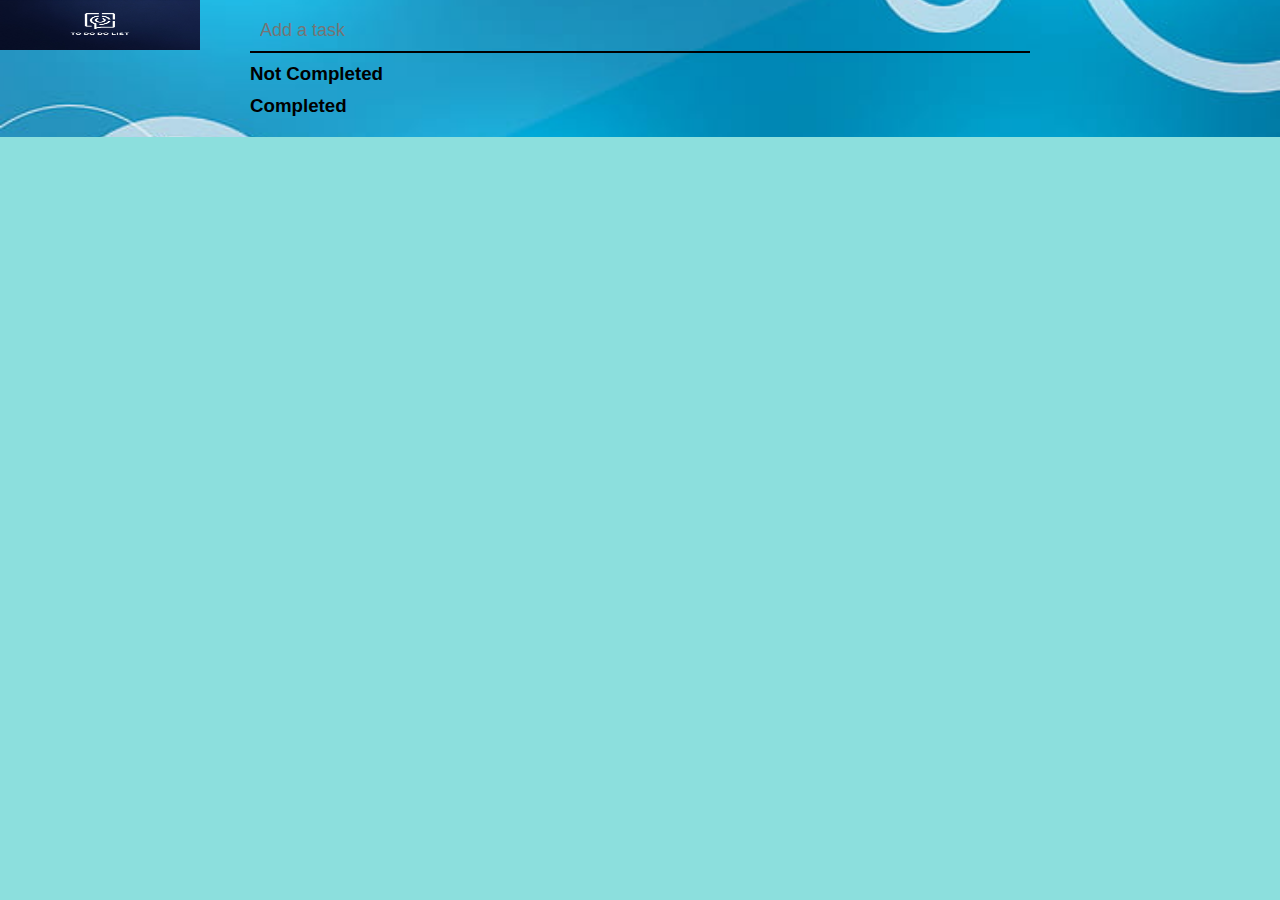
<file: Project 2 - To Do List/index.html>
<!DOCTYPE html>
<html lang="en" dir="ltr">
  <head>
    <meta charset="utf-8">
    <link rel="shortcut icon" href="logo.jpg" type="image/svg+xml">
    <title>To Do List</title>
    <link rel="stylesheet" href="style.css">
    <link rel="stylesheet" href="https://cdnjs.cloudflare.com/ajax/libs/font-awesome/5.8.2/css/all.css">
    <script src="https://cdnjs.cloudflare.com/ajax/libs/jquery/3.4.1/jquery.min.js"></script>
  </head>
  <body><a href="#" class="logo"><img src="logo1.jpg" width="200" height="50" align="left"></a>
  <div class="bg">
  
    <div class="container">
      <input type="text" class="txtb" placeholder="Add a task">
      <div class="notcomp">
        <h3>Not Completed</h3>
      </div>

      <div class="comp">
        <h3>Completed</h3>
      </div>
    </div>
</div>

    <script type="text/javascript">
      $(".txtb").on("keyup",function(e){
        if(e.keyCode == 13 && $(".txtb").val() != "")
        {
          var task = $("<div class='task'></div>").text($(".txtb").val());
          var del = $("<i class='fas fa-trash-alt'></i>").click(function(){
            var p = $(this).parent();
            p.fadeOut(function(){
              p.remove();
            });
          });

          var check = $("<i class='fas fa-check'></i>").click(function(){
            var p = $(this).parent();
            p.fadeOut(function(){
              $(".comp").append(p);
              p.fadeIn();
            });
            $(this).remove();
          });

          task.append(del,check);
          $(".notcomp").append(task);
            //to clear the input
          $(".txtb").val("");
        }
      });
    </script>
  </body>
</html>
</file>
<file: Project 2 - To Do List/style.css>
*{
    margin: 0;
    padding: 0;
    font-family: "montserrat",sans-serif;
    box-sizing: border-box;
  }
  
  body{
  height: 100%;
  width: 100%;
  margin: 0;
  background-color:#8CDFDD;
  }
  
  .bg {
  background-image:url(background.jpg);
    height: 100%; 
    background-position: center;
    background-repeat: no-repeat;
    background-size: cover;
  }
  .logo{
      padding-top: 60px;
      max-width: 100%;
  }
  .container{
    max-width: 800px;
    margin: auto;
    padding: 10px;
  }
  
  .txtb{
    width: 100%;
    border: none;
    border-bottom: 2px solid #000;
    background: none;
    padding: 10px;
    outline: none;
    font-size: 18px;
  }
  
  h3{
    margin: 10px 0;
  }
  
  .task{
    width: 100%;
    background: rgba(255,255,255,0.5);
    padding: 18px;
    margin: 6px 0;
    overflow: hidden;
  }
  
  .task i{
    float: right;
    margin-left: 20px;
    cursor: pointer;
  }
  
  .comp .task{
    background: rgba(0,0,0,.5);
    color: #fff;
  }
</file>
